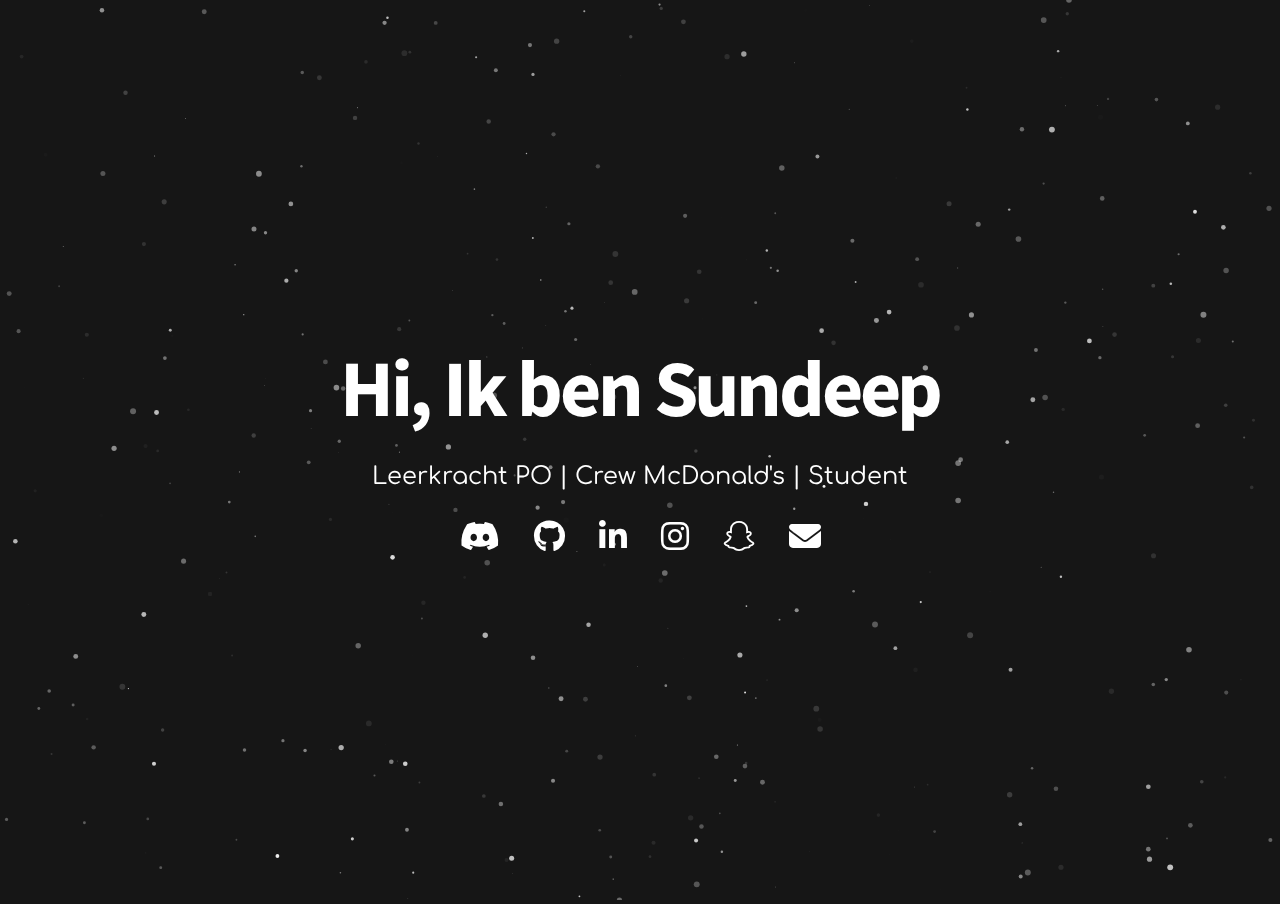
<file: index.html>
<!DOCTYPE html>
<html lang="nl">

<head>
  <meta charset="UTF-8">
  <meta name="viewport" content="width=device-width, initial-scale=1.0">
  <title>Sundeeptb.com</title>

  <link rel="stylesheet" href="css/style.css">
  <link rel="stylesheet" href="assets/icons/font-awesome/css/all.css"/>
  <link rel="icon" href="assets/favicon.ico" type="image/x-icon"/>

  <script src="js/particles.js"></script>
  <script src="js/app.js"></script>

</head>

<body>
  <div id="particles-js" style="position: absolute; top: 0; left: 0; width: 100%; height: 100%;"></div>
  <div class="content-wrapper">
    <h1>Hi, Ik ben Sundeep</h1>
    <p>
      Leerkracht PO <span class="divider"> | </span> Crew McDonald's
      <span class="divider"> | </span> Student
    </p>
    <a href="https://discord.com/users/430282288295575552" target="_blank">
      <i class="icon fab fa-discord fa-2x"></i>
    </a>
    <a href="https://github.com/Sundeep2005" target="_blank">
      <i class="icon fab fa-github fa-2x"></i>
    </a>
    <a href="https://www.linkedin.com/in/sundeepdejongh/" target="_blank">
      <i class="icon fab fa-linkedin-in fa-2x"></i>
    </a>
    <a href="https://www.instagram.com/Sundeep_2005/" target="_blank">
      <i class="icon fa-brands fa-instagram fa-2x"></i>
    </a>
    <a href="https://snapchat.com/t/ZBr6T5r2" target="_blank">
      <i class="icon fa-brands fa-snapchat fa-2x"></i>
    </a>
    <a href="mailto:sundeep.dejongh@hotmail.com" target="_blank">
      <i class="icon fas fa-envelope fa-2x"></i>
    </a>
  </div>
  </div>
</div>
</body>

</html>
</file>
<file: css/style.css>
@import url("https://fonts.googleapis.com/css2?family=Comfortaa:wght@700&family=Source+Sans+Pro:wght@900&display=swap");

* {
  margin: 0;
  padding: 0;
  text-decoration: none;
}

#particles-js {
  position: absolute;
  top: 0;
  left: 0;
  width: 100%;
  height: 100%;
  z-index: -1;
}

body {
  display: flex;
  justify-content: center;
  align-items: center;
  height: 100vh;
  margin: 0;
  overflow: hidden;
  background-color: rgb(22, 22, 22);
}

.content-wrapper {
  position: relative;
  text-align: center;
  z-index: 1;
}

h1 {
  color: white;
  font-family: "Source Sans Pro", sans-serif;
  font-size: 5em;
  letter-spacing: -0.04em;
}

p {
  font-family: "Comfortaa", cursive;
  font-size: 1.5em;
  margin: 15px 0;
  color: white;
}

.divider {
  color: white;
}

.icon {
  color: white;
  padding: 15px;
  border-radius: 50%;
}

.icon:hover {
  cursor: pointer;
  background-color: rgb(22, 22, 22);
}
</file>
